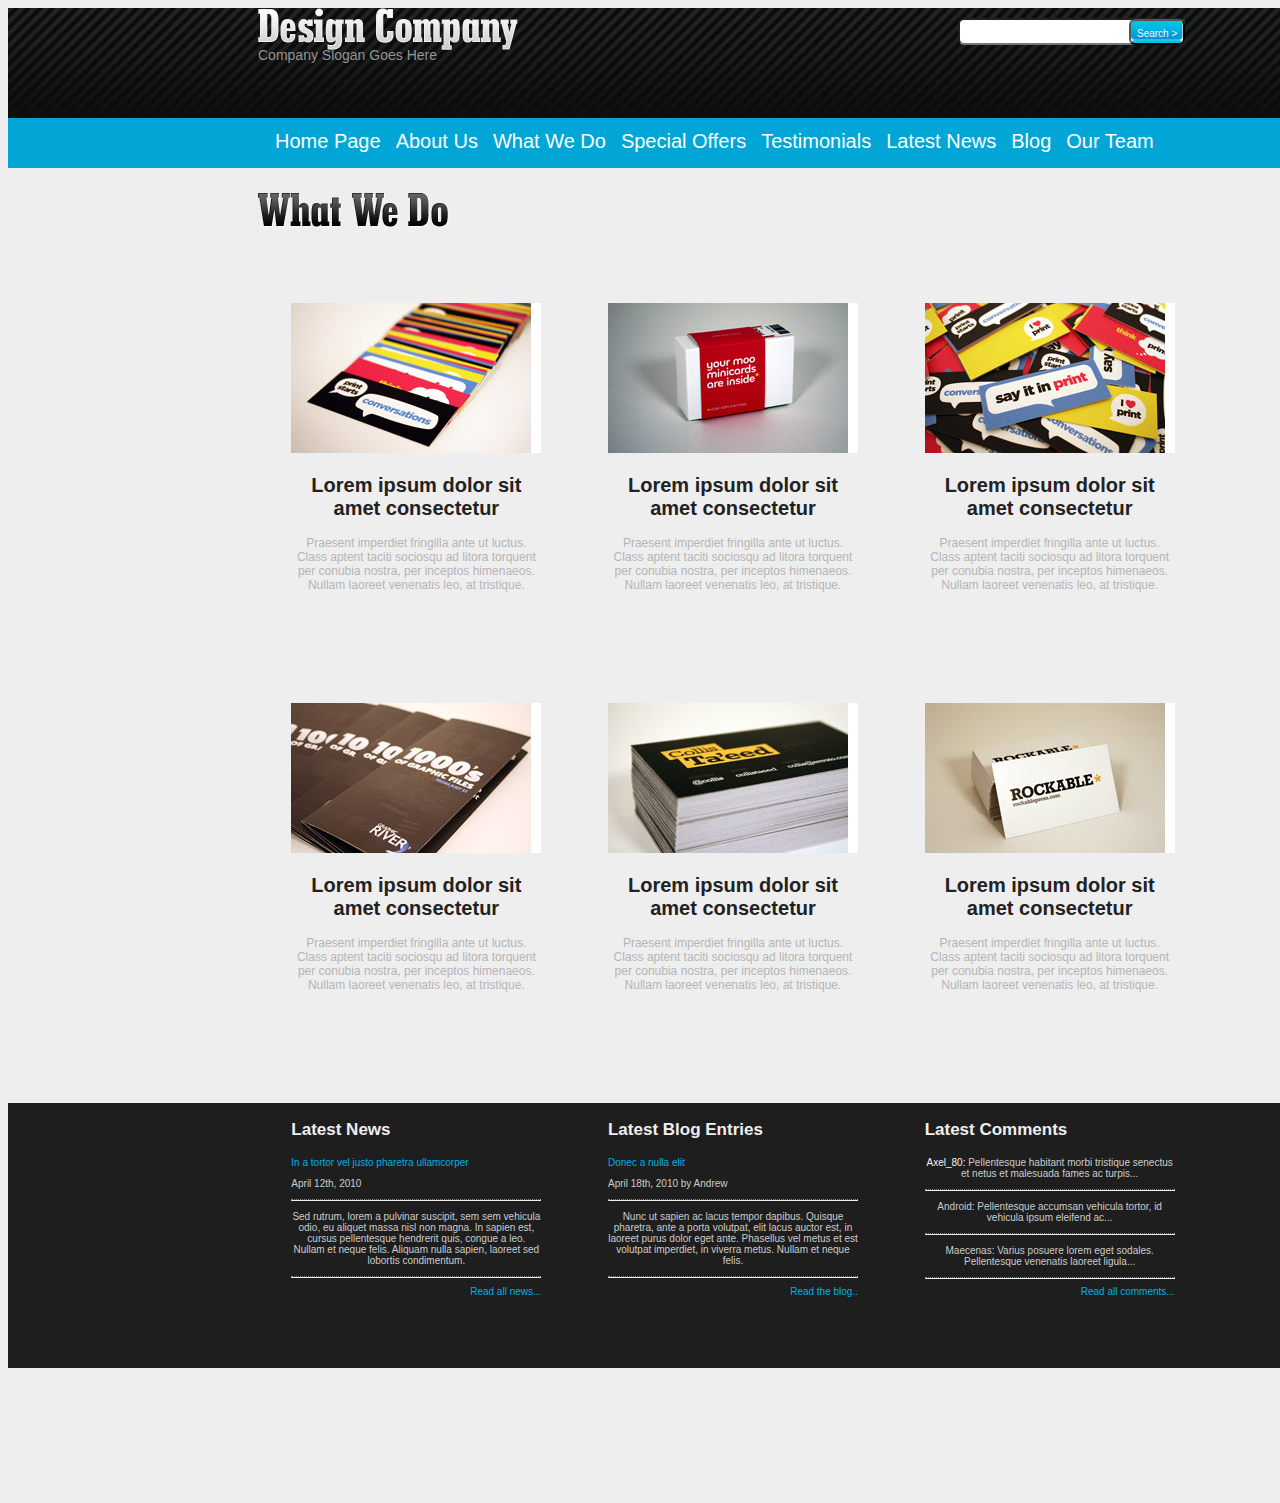
<file: вторая/index.html>
<!DOCTYPE html>
<html lang="en">
<head>
    <meta charset="UTF-8">
    <meta name="viewport" content="width=device-width, initial-scale=1.0">
    <meta http-equiv="X-UA-Compatible" content="ie=edge">
    <title>Вторая</title>
    <link rel="stylesheet" href="style.css">
</head>
<body>
    <div class="conteiner">
        <header>
                <div class="logotip">
                    <div class="search">
                        <input type="search" name="search" id="poisk">
                       <button type="submit" id="buttom"><span> Search > </span></button>
                    

                    </div>
                    
                         <img src="img/second/Design Company.png" alt="logo" class="logoimg">
                    <p class="logotx">
                        Company Slogan Goes Here
                          </p>
                       
                    
                </div>
                <div class="menu">
                  
                          <nav>
                                <ul>
                                        <li><a class="a"href="">Home Page</a></li>
                                        <li><a class="a"href="">About Us</a></li>
                                        <li><a class="a"href="">What We Do</a></li>
                                        <li><a class="a"href="">Special Offers</a></li>
                                        <li><a class="a"href="">Testimonials</a></li>
                                        <li><a class="a"href="">Latest News</a></li>
                                        <li><a class="a"href="">Blog</a></li>
                                        <li><a class="a"href="">Our Team</a></li>
                                        
                                        
                                        
                                </ul>
                          </nav>

                    </div>
                      
                </div>
                <div class="textsecond">
                    <img src="img/second/What.png" alt="">

                </div>

        </header>
        <section>
            <div class="portfolio">
               <div class="foto">
                   <img src="img/second/image1.png" alt="">
                   <h2>Lorem ipsum dolor sit amet consectetur</h2>
                   <p>Praesent imperdiet fringilla ante ut luctus. Class aptent taciti sociosqu ad litora torquent per conubia nostra, per inceptos himenaeos. Nullam laoreet venenatis leo, at tristique.</p>

               </div>
               <div class="foto">
                    <img src="img/second/image2.png" alt="">
                    <h2>Lorem ipsum dolor sit amet consectetur</h2>
                    <p>Praesent imperdiet fringilla ante ut luctus. Class aptent taciti sociosqu ad litora torquent per conubia nostra, per inceptos himenaeos. Nullam laoreet venenatis leo, at tristique.</p>
 
                </div>
                <div class="foto">
                        <img src="img/second/image3.png" alt="">
                        <h2>Lorem ipsum dolor sit amet consectetur</h2>
                        <p>Praesent imperdiet fringilla ante ut luctus. Class aptent taciti sociosqu ad litora torquent per conubia nostra, per inceptos himenaeos. Nullam laoreet venenatis leo, at tristique.</p>
     
                    </div>
                    
            </div>

        </section>
        <section>
                <div class="portfolio1">
                        <div class="foto">
                            <img src="img/second/image4.png" alt="">
                            <h2>Lorem ipsum dolor sit amet consectetur</h2>
                            <p>Praesent imperdiet fringilla ante ut luctus. Class aptent taciti sociosqu ad litora torquent per conubia nostra, per inceptos himenaeos. Nullam laoreet venenatis leo, at tristique.</p>
         
                        </div>
                        <div class="foto">
                             <img src="img/second/image5.png" alt="">
                             <h2>Lorem ipsum dolor sit amet consectetur</h2>
                             <p>Praesent imperdiet fringilla ante ut luctus. Class aptent taciti sociosqu ad litora torquent per conubia nostra, per inceptos himenaeos. Nullam laoreet venenatis leo, at tristique.</p>
          
                         </div>
                         <div class="foto">
                                 <img src="img/second/image6.png" alt="">
                                 <h2>Lorem ipsum dolor sit amet consectetur</h2>
                                 <p>Praesent imperdiet fringilla ante ut luctus. Class aptent taciti sociosqu ad litora torquent per conubia nostra, per inceptos himenaeos. Nullam laoreet venenatis leo, at tristique.</p>
              
                             </div>
                             
                     </div>
            
        </section>
        <section>
               
        </section>
        <section class="finish">
            <div class="lastsk">
                    <div class="info">
                            <h3 >Latest News</h3>
                            <p class="blue">
                                    In a tortor vel justo pharetra ullamcorper
                            </p>
                            <p class="data">April 12th, 2010</p>
                            <hr>
                            <p class="st">
                                    Sed rutrum, lorem a pulvinar suscipit, sem sem vehicula odio, eu aliquet massa nisl non magna. In sapien est, cursus pellentesque hendrerit quis, congue a leo. Nullam et neque felis. Aliquam nulla sapien, laoreet sed lobortis condimentum.
            
                            </p>
                            <hr>
                            <a class="b"href="#" > Read all news...</a>
            
                        </div>
                        <div class="info">
                            <h3>Latest Blog Entries</h3>
                            <p class="blue">
                                    Donec a nulla elit
            
                            </p>
                            <p class="data">
                                    April 18th, 2010 by Andrew
            
                            </p>
                            <hr>
                             <p class="st">
                                    Nunc ut sapien ac lacus tempor dapibus. Quisque pharetra, ante a porta volutpat, elit lacus auctor est, in laoreet purus dolor eget ante. Phasellus vel metus et est volutpat imperdiet, in viverra metus. Nullam et neque felis.
                               </p>
                               <hr>
                               <a class="b"href="#" > Read the blog..</a>
                            </div>
                            <div class="info">
                                <h3>Latest Comments</h3>
                                <p class="st">
                                        <span>Axel_80:</span> Pellentesque habitant morbi tristique senectus et netus et malesuada fames ac turpis...
                                        <hr>
            
                                       <P class="st">
                                        Android: Pellentesque accumsan vehicula tortor, id vehicula ipsum eleifend ac...
                                       </P> 
                                        
                                        <hr>
                                       <p class="st">
                                        Maecenas: Varius posuere lorem eget sodales. Pellentesque venenatis laoreet ligula...
                                       </p>
                                       
                                        <hr>
                                </p>
                                <a  class="b с" href="#" >Read all comments...</a>
            

            </div>
           
                    </div>
                    
                        
            
         </section>
         <section>
            
         </section>
    </div>
    
</body>
</html>
</file>
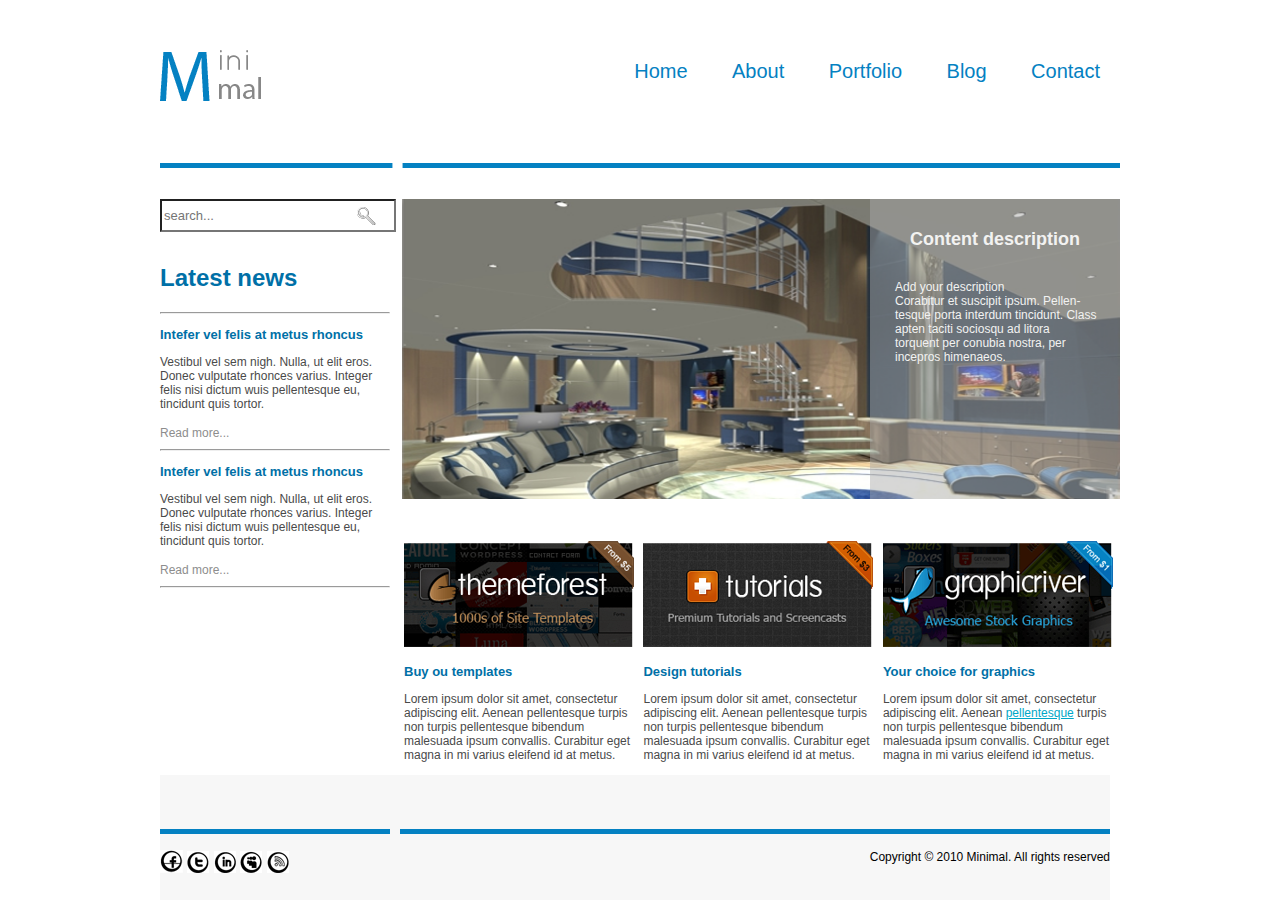
<file: первая/index.html>
<!DOCTYPE html>
<html lang="en">
<head>
        <meta charset="UTF-8">
        <meta name="viewport" content="width=device-width, initial-scale=1.0">
        <meta http-equiv="X-UA-Compatible" content="ie=edge">
        <title>ВОТ ЧТО ТАКОЕ ТАЙТЛ!</title>
        <link rel="stylesheet" href="style.css">
        <link href="https://fonts.googleapis.com/css?family=Kreon" rel="stylesheet">
 </head>
<body>
        <div class="top">
            <header>
                <div class="container">

                    <div class="logo">
                        <img src="img/first/logo.png" alt="logo" class="logotext">
                        
                    
                  
                                <ul class="menu">
                                    <li>
                                     <a href="">Home</a>
                                    </li>
                                    <li>
                                     <a href="">About</a>
                                    </li>
                                    <li>
                                     <a href="">Portfolio</a>
                                    </li>
                                    <li>
                                    <a href="">Blog</a>        
                                    </li> 
                                   <li>
                                    <a href="">Contact</a>       
                                   </li>    
                                  </ul>  
                      
               
             </div> 
              
            
            </header>
            <section>
              <img src="img/first/Separator.png" alt="pol" class="line">
      
              <div class="search">
                <p><input name="search" placeholder="search..."></p>
                <h2>Latest news </h2>
                <hr>
                <h3>Intefer vel felis at metus rhoncus</h3>
                  <p>Vestibul vel sem nigh. Nulla, ut elit eros. Donec vulputate rhonces varius. Integer felis nisi dictum wuis pellentesque eu, tincidunt quis tortor.</p>
                   <a href="#">Read more...</a> <hr>
                   <h3>Intefer vel felis at metus rhoncus</h3>
                  <p>Vestibul vel sem nigh. Nulla, ut elit eros. Donec vulputate rhonces varius. Integer felis nisi dictum wuis pellentesque eu, tincidunt quis tortor.</p>
                   <a href="#">Read more...</a> <hr>
              </div>
              <div class="BGfoto">
                <div class="bgfototext">
                  <h5>
                    <span>Content description</span>
                  </h5>
                    <p class="Bgtext">
                      Add your description<br/>
                        Corabitur et suscipit ipsum. Pellen-<br/>
                        tesque porta interdum tincidunt. Class<br/>
                        apten taciti sociosqu ad litora<br/>
                        torquent per conubia nostra, per<br/>
                        incepros himenaeos.</p>
                </div>
                <div class="secondinfo">
                  <div class="first">
                      <img src="img/first/mini1.png" alt="mini1" class="imginfo">
                      <h3>Buy ou templates </h3>
                      <p>Lorem ipsum dolor sit amet, consectetur adipiscing elit. Aenean pellentesque turpis non turpis pellentesque bibendum malesuada ipsum convallis. Curabitur eget magna in mi varius eleifend id at metus.</p>
                      <a href="#">Read more...</a> 
                  </div>
                  <div class="first">
                      <img src="img/first/mini2.png" alt="mini2" class="imginfo">
                      <h3>Design tutorials</h3>
                      <p>Lorem ipsum dolor sit amet, consectetur adipiscing elit. Aenean pellentesque turpis non turpis pellentesque bibendum malesuada ipsum convallis. Curabitur eget magna in mi varius eleifend id at metus.</p>
                      <a href="#">Read more...</a> 

                  </div>
                  <div class="first">
                      <img src="img/first/mini3.png" alt="mini3" class="imginfo">
                      <h3>Your choice for graphics</h3>
                      <p>Lorem ipsum dolor sit amet, consectetur adipiscing elit. Aenean <a href="#" id="simpl">pellentesque</a> turpis non turpis pellentesque bibendum malesuada ipsum convallis. Curabitur eget magna in mi varius eleifend id at metus.</p>
                      <a href="#">Read more...</a> 

                  </div>
                   
                </div>
            
              </div>
         
    
            </section>
           
          <div id="footer">
              <img src="img/first/Separator.png" alt="pol" class="line">
              <div class="imglocal">
                  <img src="img/first/social1.png" alt="local">
                  <img src="img/first/social2.png" alt="local">
                  <img src="img/first/social3.png" alt="local">
                  <img src="img/first/social4.png" alt="local">
                  <img src="img/first/social5.png" alt="local">
                    </div>
                    <p class="av">Copyright © 2010 Minimal. All rights reserved</p>
                    

          </div>
        </div>
        
</body>
</html>
</file>
<file: вторая/style.css>
body{
    width: 1450px;
    font-family: Arial, Helvetica, sans-serif;
    background-color: #EEEEEE;
}
conteiner{
    width: 1450px;
    text-align: justify;

}
.logotip{
    height: 110px;
    width: 950px;
    margin:auto;
    
}

header{
    width: 1450px;
    height: 110px;
    background-color: #0B0C0C;
    
    
    background-image: url(img/second/lines.png);
    background-size: 100%;
    }
.logotx{
    font-family: Arial, Helvetica, sans-serif;
    font-size: 14px;
    color: #949494;
    margin-top: -7px;
    text-align: -webkit-auto;
}
.search{
    float: right;
    width:240px;
    height: 30px;
    margin: 10px;
    

}
#buttom{
    position: relative;
    left: 171px;
    top: -26px;
    font-size: 17px;
background-image: url(img/second/button.png);
background-size: 100%;
border-radius: 6px;
}
#poisk{
    width: 227px;
    height: 27px;
    border-radius: 6px;
}
span{
    font-family: Arial, Helvetica, sans-serif;
    font-size: 14px;
    color: #FDFDFD;
}
.menu{
    height: 50px;
    width: 1450px;
    background-color: #01A6D6;
}
ul {
    list-style: none;
    margin: 0; 
    padding-left: 0; 
  }
 .a {
      text-decoration: none;
      color: white;
      font-family: Arial, Helvetica, sans-serif;
      font-size: 20px;
      background:#01A6D6;
      padding:5px;
      -moz-transition: all 0.3s 0.01s ease; 
     -o-transition: all 0.3s 0.01s ease;
     -webkit-transition: all 0.3s 0.01s ease;
    }

 li {
    display: inline;
    float:left; 
    margin-right:5px;
    }
    a:hover {
        background:#2A2A2A;
    }
    nav{
        width: 950px;
        height: 50px;
        margin: 0 auto;
        position: absolute;
    left: 270px;
    top: 130px;

    }
    .textsecond{
        height: 110px;
    width: 950px;
    margin:auto;
    margin-top: 75px;

    }
    .portfolio{
        width:950px ;
        height: 400px;
        display: flex;
        margin: 0 auto;
        justify-content: space-around;
         
    }
    .portfolio1{
        width:950px ;
        height: 400px;
        display: flex;
        margin: 0 auto;
        justify-content: space-around;}
    .foto{
       background-color: white;
         height: 150px;
        width: 250px;
        
    }
        
 
h2{
    font-family: Arial, Helvetica, sans-serif;
    font-size: 20px;
    color: #222222;
    text-align: center;
}
p{
    font-family: Arial, Helvetica, sans-serif;
    font-size: 12px;
    color: #B5B5B5;
    text-align: center;
}
h3{
    text-align: center;
    font-family: Arial, Helvetica, sans-serif;
    font-size: 24px;
}
.finish{
    background-color: #1E1E1E;
    width: 1450px;
    height: 265px;
    display: flex;
        margin: 0 auto;
        justify-content: space-around;

}
.info{
    
        width: 250px;
        height: 200px;
        
}
h3{
    font-family: Arial, Helvetica, sans-serif;
    font-size: 17px;
    color: #EEEEEE;
    text-align: left;

}
.blue{
    font-family: Arial, Helvetica, sans-serif;
    font-size: 10px;
    color: #00B0E2;
    text-align: left;
}
.data{
    font-family: Arial, Helvetica, sans-serif;
    font-size: 10px;
    color: #CCCCCC; 
    text-align: left;
   
} 
.st{
    font-family: Arial, Helvetica, sans-serif;
    font-size: 10px;
    color: #CCCCCC;
}
.lastsk{
    width:950px ;
    height: 400px;
    display: flex;
    margin: 0 auto;
    justify-content: space-around;

}
span{
    font-family: Arial, Helvetica, sans-serif;
    font-size: 10px;
    color: #F6F6F6;


}
a.b{
    float: right;
    font-size: 10px;
    text-decoration: none;
    color: #00B0E2;
}
a.b.с{
    float: right;
    font-size: 10px;
    text-decoration: none;
    color: #00B0E2;
    position: relative;
   top: -5px;
}

hr {
    border-top-style: dotted;
}
</file>
<file: первая/style.css>
body{
    margin: 0;
    padding: 0;
    font-family: Arial, Helvetica, sans-serif;
}

.logotext{
    margin-top: 50px;
}
.top{
    margin: 0 auto;
    width: 960px;
    height: 100%;
    

}
.container{
    margin: 0 auto; 
     width: 960px;
     
     
   
    
}
ul{
    float: right;
    margin-top:6px;
    margin-top: 50px;
    
}
       
}
.menu{
    list-style-type: none;
    padding-left: 0;
    margin-left: 0;
  ;
   
   
    

}
.menu a{
    text-decoration: none;
    font-family: Trebuchet MS,Lucida Grande,Lucida Sans Unicode,Lucida Sans,Tahoma,sans-serif; 
    display: inline-block;
    padding: 10px 20px;
    color: #0481C2;
    font-size: 20px;
}
.menu li{
    display: inline;
}
.search{
    float: left;
    width: 230px;
    height: 430px;
    margin: 0 auto;
    

}
.BGfoto{
    
    float: right;
    width: 718px;
    height: 300px;
    background-image: url(img/first/bg.png);
    background-size: 100%;
    

    
    

}
.line{
    margin-top: 54px;
    margin-bottom: 27px;
    width: 100%;
}
input {
    width: 228px;
    height: 27px;
    background-image: url(img/first/Search.png);   
    background-repeat: no-repeat;    
    background-position: 195px;  
    outline: none;    
     font-size: 13px; 
     background-color: transparent;
     position: relative;
    top: -12px;

}

.imgbg{
    width: 100%;
}
h2{
    font-family:Trebuchet MS,Lucida Grande,Lucida Sans Unicode,Lucida Sans,Tahoma,sans-serif; 
    font-size: 24px;
    color:#0070A7;
       
    
}
h3{
    font-family:Trebuchet MS,Lucida Grande,Lucida Sans Unicode,Lucida Sans,Tahoma,sans-serif; 
    font-size: 13px;
    color: #0070A7;

}
p{
    color: #4A4A4A;
    font-family:Arial, Helvetica, sans-serif;
    font-size: 12px; 
}
a{
    color: #8D8D8D;
    font-family: Arial, Helvetica, sans-serif;
    font-size: 12px;
    text-decoration: none;
    

}
#simpl{
   color: #00A7C7;
    font-family: Arial, Helvetica, sans-serif;
    font-size: 12px;
    text-decoration: underline;
}
h5{
    color: #F2F2F1;
    font-family:Trebuchet MS,Lucida Grande,Lucida Sans Unicode,Lucida Sans,Tahoma,sans-serif; 
    font-size: 18px;
    text-align: center;  
    top: -10px;


}

.Bgtext{
    font-family: Arial, Helvetica, sans-serif;
    font-size: 12px;
    color: #F2F2F1;
   text-align: justify;
      position: relative;
    left: 25px;
  
         
   
}
.bgfototext{
    float: right;
    width: 250px;
    height: 300px;
    background-image: url(img/first/Overlay.png);
    

}
.secondinfo{
    width: 718px;
    height: 300px;
    float: right;
    margin-top: 40px;
}
.first{
    width: 231px;
    height: 210px;
    display: inline-block;
    padding: 2px;
}


.imglocal{
    width: 228px;
    height: 50px;
    display: inline;
    float: left;
    margin-top: -15px;
}
#footer {
      background: #f7f7f7;
    position: absolute;
    bottom: 0;
    width: 950px;
   }
.av{
       float: right;
       font-family: Arial, Helvetica, sans-serif;
       font-size: 12px;
       color: black;
       margin-top: -15px;
   }
</file>
